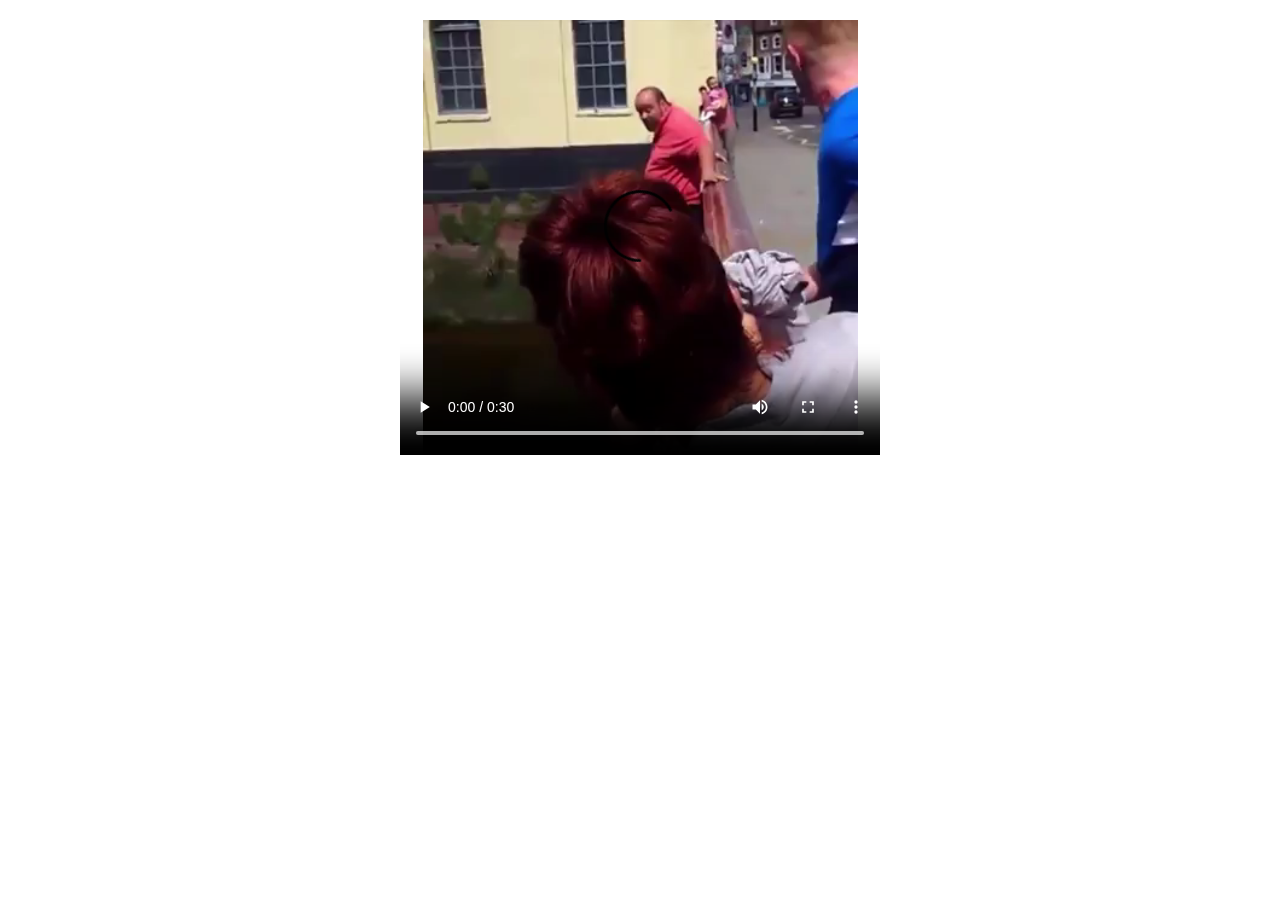
<file: shooting_star.html>
<!DOCTYPE_html>
	<body align="center" style="margin-top: 20px; margin-bottom: 20px">
		<video width="480" height="435" align="center" controls autoplay>
		  <source src="videos/shooting_dankvid.mp4" type="video/mp4">
		</video>
	</body>
</html>
</file>
